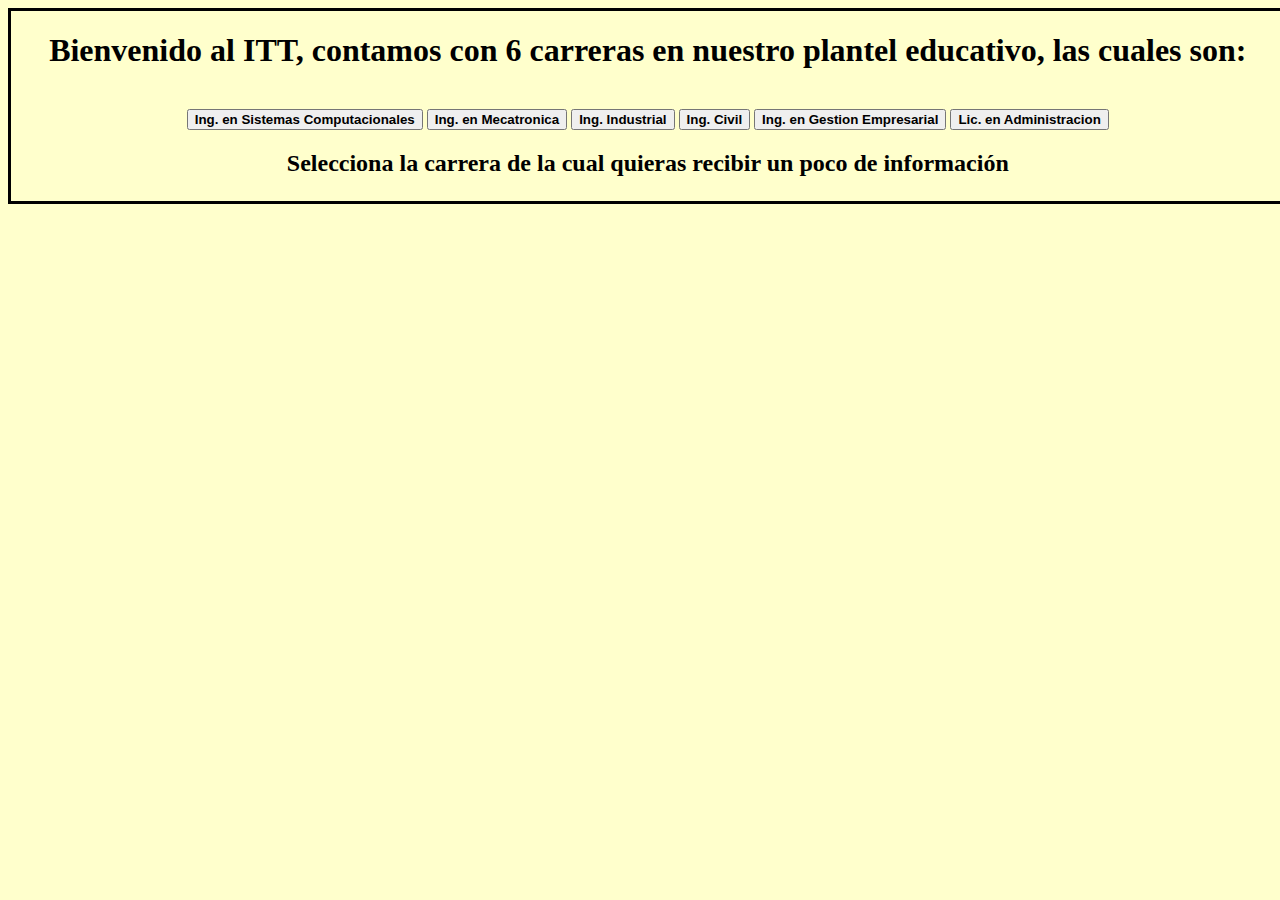
<file: ProyectoFinal/index.html>
<!DOCTYPE html>
<html lang="es">
<head>
    <meta charset="UTF-8">
    <meta name="viewport" content="width=device-width, initial-scale=1.0">
    <title>Proyecto</title>
    <h1>Bienvenido al ITT, contamos con 6 carreras en nuestro plantel educativo, las cuales son: </h1>
    <link rel="stylesheet" href="style.css">
</head>
  <body class="footer">
    <br>
    <a href="/Sistemas/index.html"><button ><strong>Ing. en Sistemas Computacionales</button></a></strong>
    <a href="/Mecatronica/index.html"><button ><strong> Ing. en Mecatronica</strong></button></a>
    <a href="/Industrial/index.html"><button ><strong>Ing. Industrial</strong></button></a>
    <a href="/Civil/index.html"><button ><strong> Ing. Civil</strong></button></a>
    <a href="/Gestion/index.html"><button ><strong>Ing. en Gestion Empresarial</strong></button></a>
    <a href="/Admon/index.html"><button ><strong>Lic. en Administracion</strong></button></a>
    <h2>Selecciona la carrera de la cual quieras recibir un poco de información</h2>
  </body>
</html>
</body>
</html>
</file>
<file: ProyectoFinal/style.css>
.footer{
	border: black 3px solid;
	clear:both;
	width: 99.5%;
	height:190px;
	background-color:#FFFFCC;
	color:#000;
	text-align:center
}
</file>
